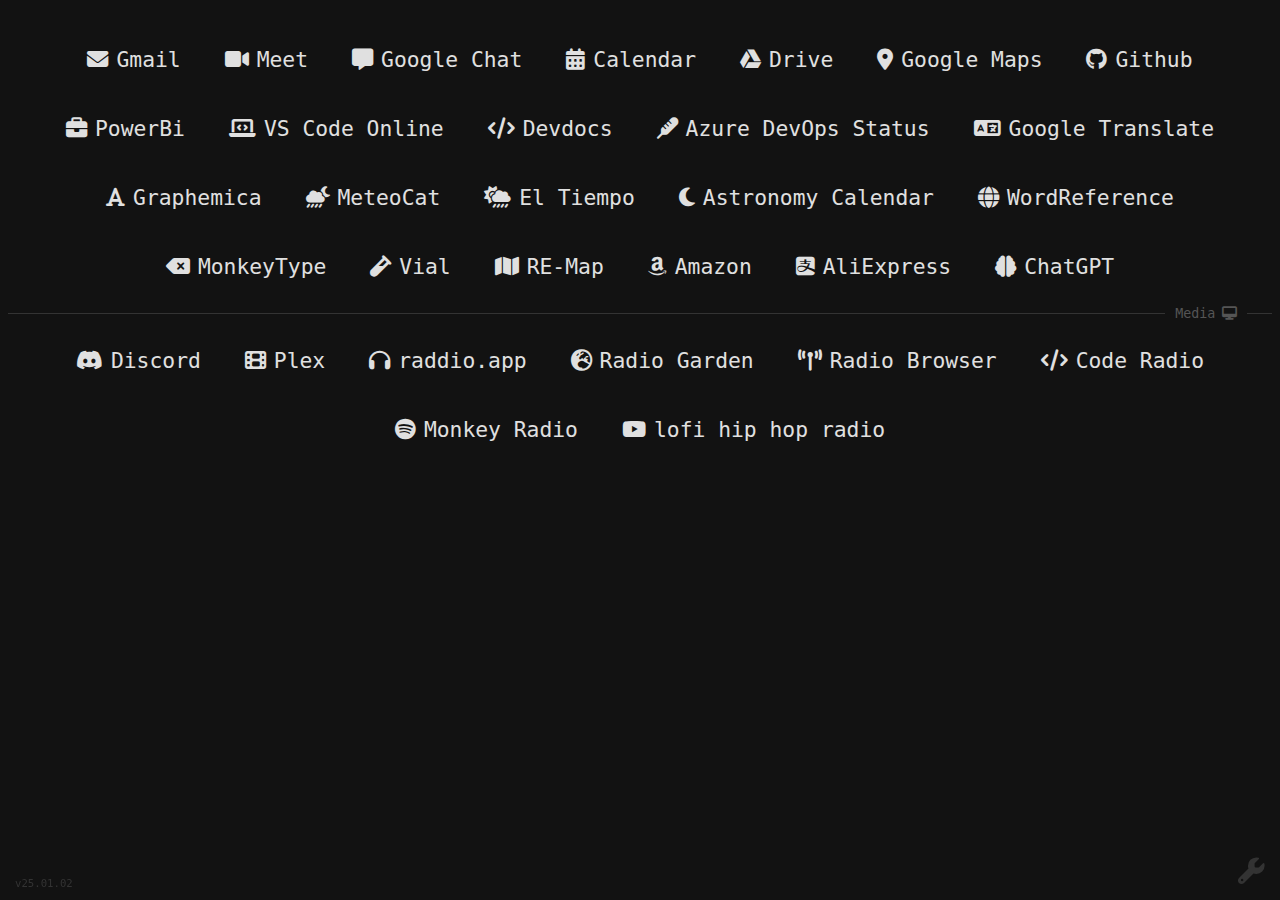
<file: index.html>
<!DOCTYPE html>
<html lang="es">

<head>
    <meta charset="UTF-8">
    <title>New tab...</title>
    <link rel="stylesheet" href="css/styles.css">
    <link rel="stylesheet" href="https://cdnjs.cloudflare.com/ajax/libs/font-awesome/6.7.1/css/all.min.css">
    <link rel="apple-touch-icon" href="/img/apple-touch-icon.png" />
    <link rel="manifest" href="/manifest.json">
    <meta name="msapplication-TileColor" content="#121212">
    <meta name="msapplication-TileImage" content="/img/icons/ms-icon-144x144.png">
    <meta name="theme-color" content="#121212">
</head>

<body>
    <div id="backgroundOverlay"></div>
    <div id="filtro" class="prompt"></div>
    <div id="icons" class="container"></div>
    <!-- Edit mode -->
    <i id="settingsIcon" class="fas fa-wrench"></i>
    <div id="editModeHint" class="editElement">
        Click to select link or separator<br>
        ~ E to edit<br>
        ~ Cursors (or wasd) to move<br>
        ~ N to add link after selected<br>
        ~ M add separator after<br>
        ~ X to delete
    </div>
    <div id="downloadMenu" class="editElement">Download <i class="fas fa-download"></i></div>
    <div id="uploadMenu" class="editElement">Upload <i class="fas fa-upload"></i></div>
    <!-- Popup Edit -->
    <div id="editDialog" class="hidden">
        <form id="editForm">
            <div class="form-group">
                <label for="editName">Name</label>
                <input type="text" id="editName" name="name" required>
            </div>
            <div id="editFormAddress" class="form-group">
                <label for="editAddr">Address</label>
                <input type="text" id="editAddr" name="addr" required>
            </div>
            <div class="form-group">
                <label for="editIcon">Icon
                    <a href="https://fontawesome.com/v6/search?m=free" target="_blank"><i class="fa-solid fa-magnifying-glass"></i></a>
                </label>
                <input type="text" id="editIcon" name="icon">
            </div>
            <div class="form-buttons">
                <button type="button" id="saveEdit">Save</button>
                <button type="button" id="cancelEdit">Cancel</button>
            </div>
        </form>
    </div>
    <div id="versiontag">v25.01.02</div>
    <!-- javascript -->
    <script src="data/bookmarks.js"></script>
    <script src="js/netnook.js"></script>
</body>

</html>
</file>
<file: css/styles.css>
:root {
    /* Color Palette */
    --palette-foreground: #e0e0e0;
    --palette-background: #121212;
    --palette-separator-label: #555555;
    --palette-separator-line: #333333;
    --palette-searchbar: #222277;
    --palette-searchbar-label: #6666FF;
    --palette-urlbar: #225522;
    --palette-urlbar-label: #66BB66;
    --palette-selector: #e0e0e0;
    --palette-filterbar: #333333;
    --palette-hoverback: #333333;
    --palette-dimmed: #333333;
    --palette-dialog: #444444;
    --palette-editmode: #FFA500;
    --palette-editmode-selected: #ffbb3d;
}

body {
    background-color: var(--palette-background);
    color: var(--palette-foreground);
    font-family: monospace;
    font-size: 16pt;
}

.prompt {
    position: fixed;
    bottom: 0px;
    left: 0;
    right: 0;
    padding: 8px 0px;
    background-color: var(--palette-filterbar);
    color: var(--palette-foreground);
    text-align: center;
    z-index: 0;
    visibility: hidden;
    align-items: center;
    justify-content: center;
    height: 1.8em;
    line-height: 1;
    display: inline-flex;
    padding: 10px;
    white-space: pre-wrap;
}

.prompt.search-modal {
    position: fixed;
    top: 50%;
    left: 50%;
    transform: translate(-50%, -50%);
    width: 50%;
    background-color: var(--palette-searchbar);
    border-radius: 8px;
    box-shadow: 0 4px 8px rgba(0, 0, 0, 0.3);
    z-index: 2;
    visibility: visible;
}

.prompt.search-modal::before {
    content: 'Search';
    font-size: 12px;
    color: var(--palette-searchbar-label);
    position: absolute;
    top: 5px;
    left: 10px;
}

.prompt.search-modal.valid-url {
    background-color: var(--palette-urlbar);
}

.prompt.search-modal.valid-url::before {
    color: var(--palette-urlbar-label);
    content: 'Open URL';
}

#cursor {
    display: inline-block;
    width: 2px;
    /* Ancho del cursor */
    margin-right: -1px;
    margin-left: -1px;
    height: 1em;
    /* Altura del cursor */
    background-color: var(--palette-foreground);
    /* Color del cursor */
    animation: blink 0.6s step-end infinite;
    /* Animación de parpadeo */
    vertical-align: bottom;
    /* Alineación vertical */
}

@keyframes blink {
    50% {
        opacity: 0;
    }
}

/* Capa de fondo para oscurecer y desenfocar */
#backgroundOverlay {
    position: fixed;
    top: 0;
    left: 0;
    width: 100%;
    height: 100%;
    background-color: rgba(0, 0, 0, 0.2);
    backdrop-filter: blur(16px);
    z-index: 1;
    visibility: hidden;
}

.container {
    display: flex;
    flex-wrap: wrap;
    justify-content: center;
    margin-top: 25px;
}

.icono {
    margin: 10px;
    padding: 10px;
    border: 2px solid transparent !important;
    border-radius: 8px;
    text-decoration: none;
    color: var(--palette-foreground);
    display: flex;
    align-items: center;
    gap: 8px;
}

.separator {
    display: flex;
    align-items: center;
    justify-content: flex-start;
    font-size: 10pt;
    color: var(--palette-separator-label);
    width: 100%;
    margin: 5px 0;
}

.separator::before {
    content: '';
    flex: 1;
    height: 1px;
    background-color: var(--palette-separator-line);
    margin-right: 10px;
}

.separator::after {
    content: '';
    width: 25px;
    height: 1px;
    background-color: var(--palette-separator-line);
    margin-left: 10px;
}

.separator.focused {
    color: var(--palette-editmode);
}

.separator i {
    margin-left: 0.5em;
    /* Añade un espacio (ajusta el valor según tus necesidades) */
}


.separator.focused::before,
.separator.focused::after {
    background-color: var(--palette-editmode);
}

/* no margins when empty */
.separator:empty::before,
.separator:empty::after {
    margin-left: 0;
    margin-right: 0;
}

.icono.focused {
    border-color: var(--palette-selector) !important;
}

.edit-mode .icono.focused {
    border-color: var(--palette-editmode) !important;
}

.icono:visited {
    color: var(--palette-foreground)
}

.icono:focus {
    outline: none;
}

.icono:hover {
    background-color: var(--palette-hoverback);
}

.icono.discarded {
    color: var(--palette-dimmed);
}

.icono.discarded:hover {
    color: var(--palette-background);
}

.icono.discarded:visited {
    color: var(--palette-dimmed);
}

.icono.discarded:visited:hover {
    color: var(--palette-background);
}

#settingsIcon {
    position: fixed;
    bottom: 0;
    right: 0;
    padding: 10px;
    z-index: 1;
    color: var(--palette-dimmed);
    cursor: pointer;
    bottom: 5px;
    right: 5px;
    font-size: 20pt;
}

#settingsIcon:hover {
    color: var(--palette-foreground);
}

.edit-mode #settingsIcon {
    color: var(--palette-editmode);
}

.edit-mode #settingsIcon:hover {
    color: var(--palette-editmode-selected);
}

#versiontag {
    position: fixed;
    bottom: 0;
    left: 5px;
    padding: 10px;
    font-size: 8pt;
    color: var(--palette-dimmed);
}

html.edit-mode::before {
    content: '';
    position: fixed;
    top: 0;
    left: 0;
    width: calc(100vw);
    height: calc(100vh);
    border: 5px dashed var(--palette-editmode);
    z-index: 1000;
    pointer-events: none;
    box-sizing: border-box;
}

#editDialog {
    position: fixed;
    /* Fijo, para que siempre esté centrado en la pantalla */
    top: 50%;
    left: 50%;
    transform: translate(-50%, -50%);
    /* Centramos el modal */
    width: 90%;
    /* Ocupa el 90% del ancho de la pantalla */
    max-width: 800px;
    /* Máximo ancho para pantallas grandes */
    background-color: var(--palette-dialog);
    /* Fondo del modal */
    color: var(--palette-foreground);
    /* Texto del modal */
    border: 1px solid var(--palette-separator-line);
    /* Borde */
    border-radius: 8px;
    /* Bordes redondeados */
    padding: 20px;
    /* Espaciado interno */
    box-shadow: 0 4px 8px rgba(0, 0, 0, 0.3);
    /* Sombra para resaltar */
    z-index: 1000;
    /* Aparece encima de otros elementos */
}

#editDialog.hidden {
    visibility: hidden;
}

#editDialog form {
    display: flex;
    flex-direction: column;
    gap: 20px;
    /* Espaciado entre las filas del formulario */
    align-items: flex-start;
    /* Alinea los elementos a la izquierda */
    width: 100%;
}

#editDialog .form-group {
    display: flex;
    align-items: center;
    width: 100%;
}

.form-group.hidden {
    display: none !important;
}

#editDialog label {
    font-family: monospace;
    font-size: 14pt;
    width: 20%;
    /* El label ocupa el 25% del ancho */
    text-align: right;
    /* Alineación a la derecha */
    margin-right: 15px;
    /* Espaciado entre el label y el input */
    color: var(--palette-foreground);
}

#editDialog i {
    color: var(--palette-foreground);
}

#editDialog input {
    font-family: monospace;
    font-size: 14pt;
    flex: 1;
    /* El input ocupa el espacio restante */
    padding: 10px;
    border: 1px solid var(--palette-separator-line);
    border-radius: 5px;
    background-color: var(--palette-background);
    color: var(--palette-foreground);
}

#editDialog input:focus {
    outline: 2px solid var(--palette-selector);
}

#editDialog .form-buttons {
    display: flex;
    justify-content: flex-end;
    /* Alinea los botones al final */
    gap: 15px;
    /* Espaciado entre botones */
    width: 100%;
}

#editDialog button {
    font-family: monospace;
    font-size: 14pt;
    padding: 8px 16px;
    /* Ajusta el espaciado interno */
    border: none;
    border-radius: 5px;
    background-color: var(--palette-searchbar);
    color: var(--palette-searchbar-label);
    cursor: pointer;
    transition: background-color 0.3s ease;
}

#editDialog button:hover {
    background-color: var(--palette-selector);
    color: var(--palette-background);
}

/* Textos y menus de modo edicion */

.editElement {
    font-family: monospace;
    font-size: 14pt;
    color: var(--palette-editmode);
    background-color: rgba(0, 0, 0, 0.7);
    /* Fondo semitransparente */
    padding: 5px 10px;
    border-radius: 5px;
    position: fixed;
    z-index: 1000;
    visibility: hidden;
    /* Oculto por defecto */
}

.editElement.clickable {
    cursor: pointer;
}

.editElement:hover {
    color: var(--palette-editmode-selected);
}

.edit-mode .editElement {
    visibility: visible;
    /* Se muestra cuando está en modo edición */
}

#editModeHint {
    bottom: 15px;
    left: 15px;
    pointer-events: none;
}

/* Edit mode menus */
#downloadMenu {
    bottom: 60px;
    right: 15px;
    cursor: pointer;
}

#uploadMenu {
    bottom: 100px;
    right: 15px;
    cursor: pointer;
}
</file>
